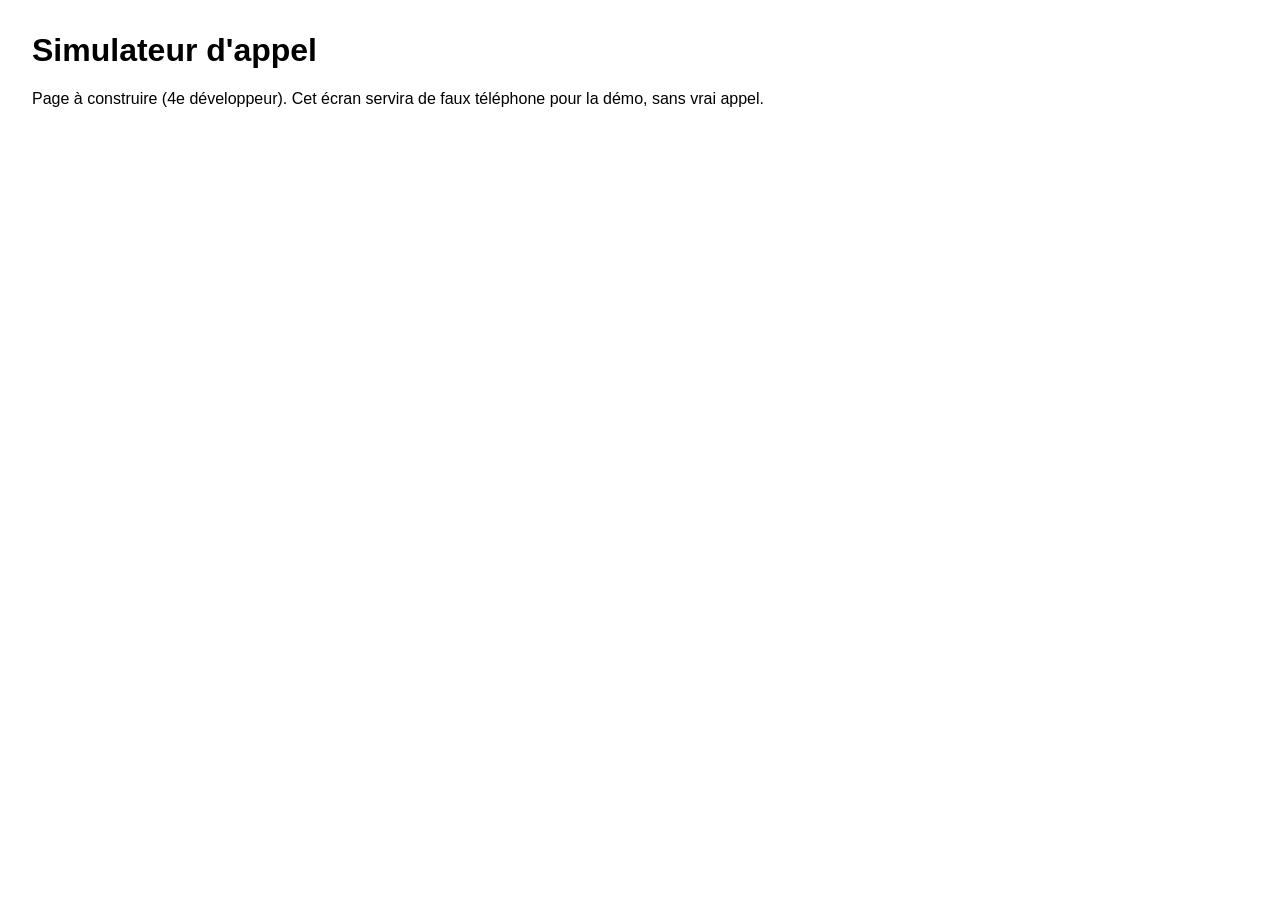
<file: web/simulateur/index.html>
<!DOCTYPE html>
<html lang="fr">
<head>
  <meta charset="utf-8">
  <meta name="viewport" content="width=device-width, initial-scale=1">
  <title>Simulateur – Squadra 8</title>
  <link rel="stylesheet" href="style.css">
</head>
<body>
  <h1>Simulateur d'appel</h1>
  <p>Page à construire (4e développeur). Cet écran servira de faux téléphone pour la démo, sans vrai appel.</p>
  <script src="app.js"></script>
</body>
</html>
</file>
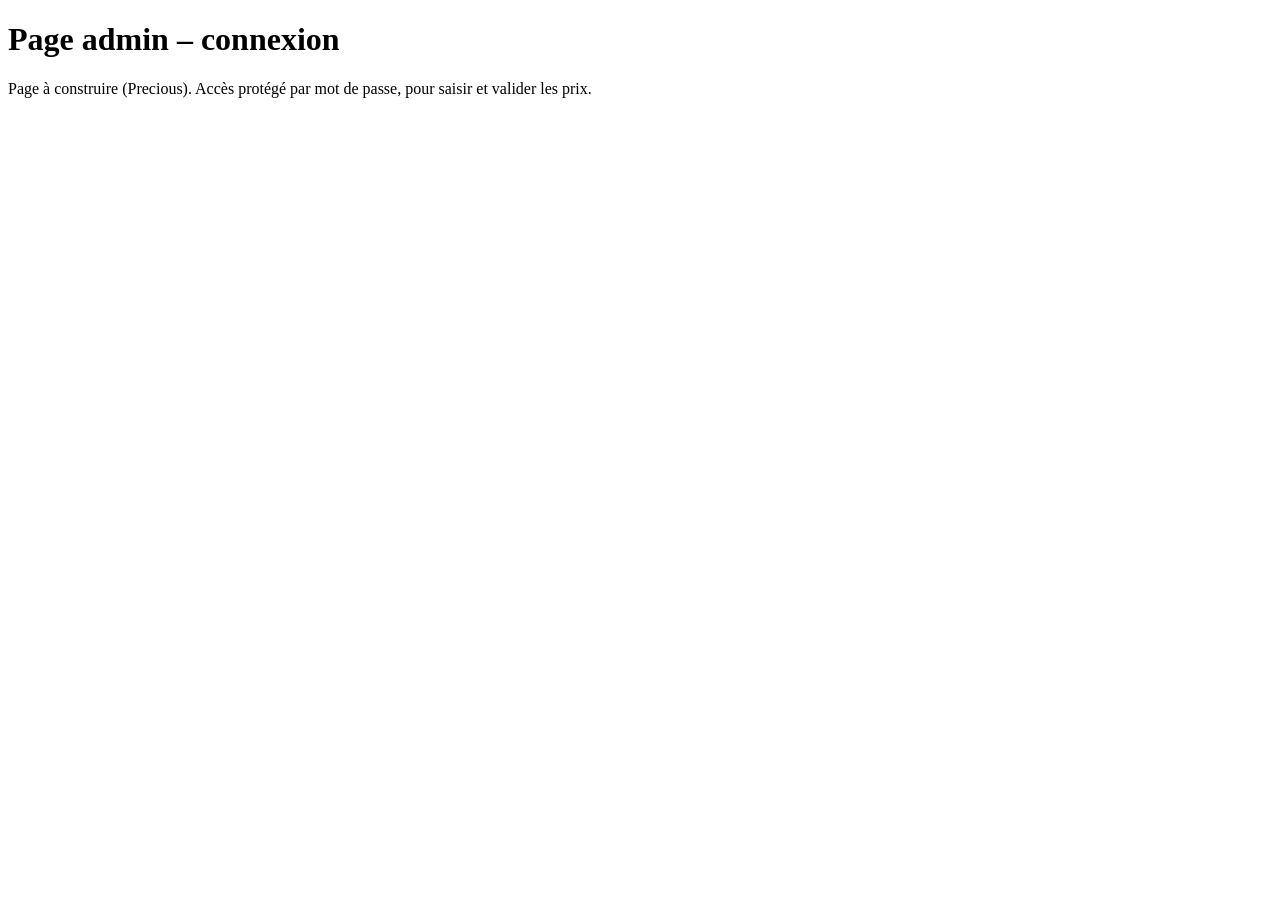
<file: web/admin/login.html>
<!DOCTYPE html>
<html lang="fr">
<head>
  <meta charset="utf-8">
  <meta name="viewport" content="width=device-width, initial-scale=1">
  <title>Connexion admin – Squadra 8</title>
</head>
<body>
  <h1>Page admin – connexion</h1>
  <p>Page à construire (Precious). Accès protégé par mot de passe, pour saisir et valider les prix.</p>
  <script src="admin.js"></script>
</body>
</html>
</file>
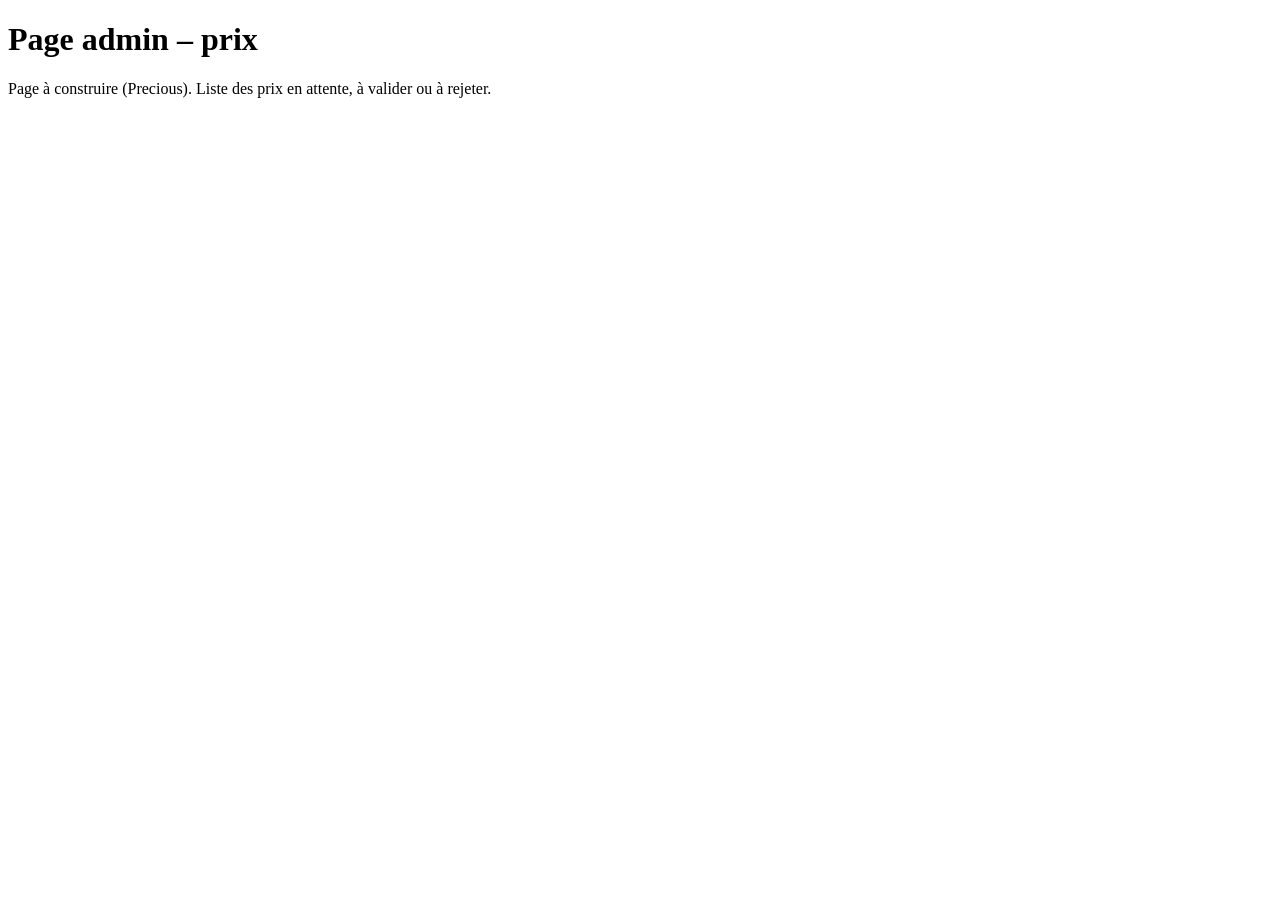
<file: web/admin/prix.html>
<!DOCTYPE html>
<html lang="fr">
<head>
  <meta charset="utf-8">
  <meta name="viewport" content="width=device-width, initial-scale=1">
  <title>Prix – admin Squadra 8</title>
</head>
<body>
  <h1>Page admin – prix</h1>
  <p>Page à construire (Precious). Liste des prix en attente, à valider ou à rejeter.</p>
  <script src="admin.js"></script>
</body>
</html>
</file>
<file: web/simulateur/style.css>
/* Styles du simulateur. Responsable : 4e développeur. */
body {
  font-family: sans-serif;
  margin: 2rem;
}
</file>
